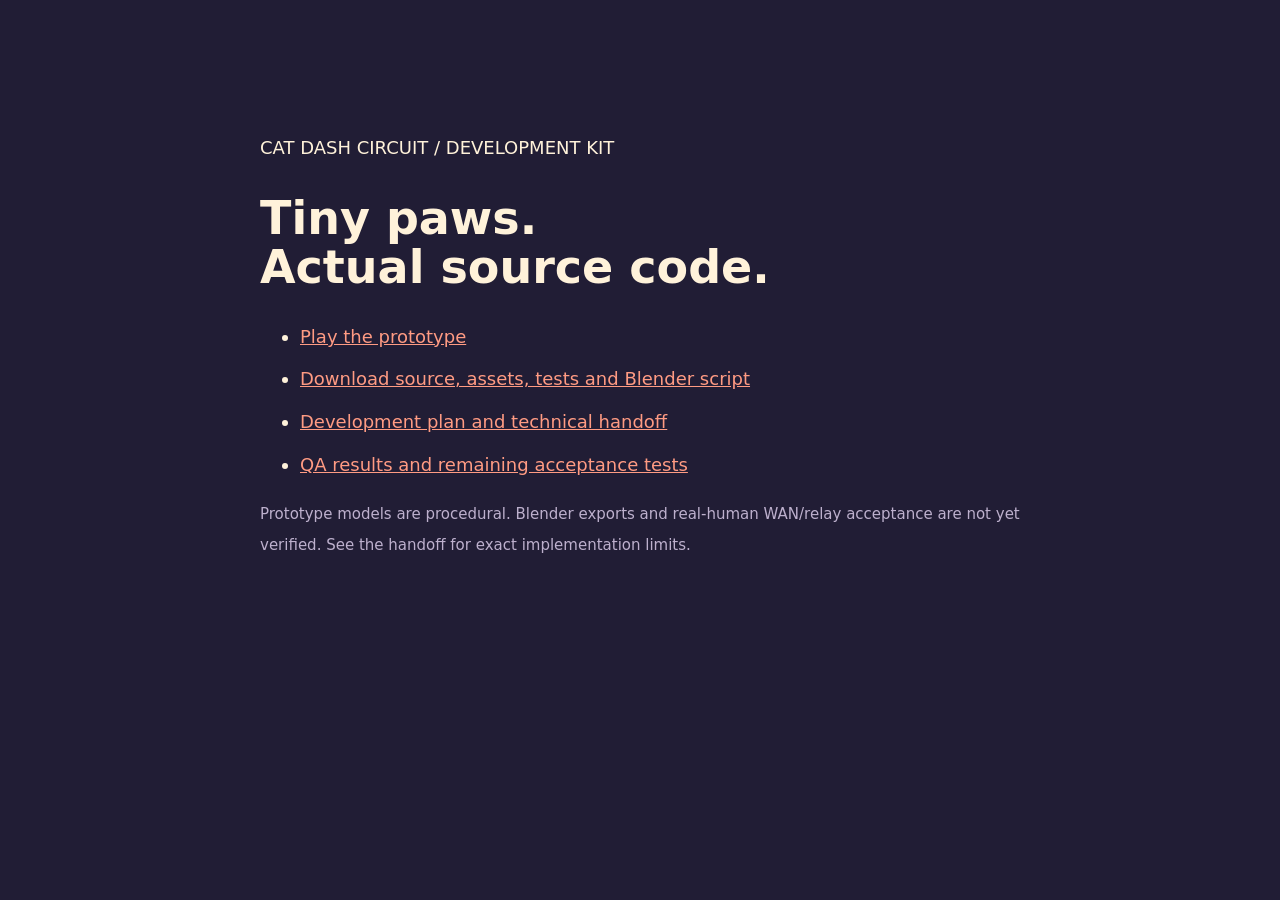
<file: app/public/downloads.html>
<!doctype html><html lang="en"><meta charset="utf-8"><meta name="viewport" content="width=device-width,initial-scale=1"><title>Cat Dash Circuit — Project files</title><style>body{background:#211d35;color:#fff2da;font:18px system-ui;max-width:760px;margin:10vh auto;padding:25px;line-height:1.7}h1{font-size:46px;line-height:1.05}a{color:#ff9b83}li{margin:12px 0}small{color:#bdb0cd}</style><p>CAT DASH CIRCUIT / DEVELOPMENT KIT</p><h1>Tiny paws.<br>Actual source code.</h1><ul><li><a href="/">Play the prototype</a></li><li><a href="/cat-dash-circuit-source.zip" download>Download source, assets, tests and Blender script</a></li><li><a href="/docs/DEVELOPMENT.md">Development plan and technical handoff</a></li><li><a href="/docs/QA.md">QA results and remaining acceptance tests</a></li></ul><small>Prototype models are procedural. Blender exports and real-human WAN/relay acceptance are not yet verified. See the handoff for exact implementation limits.</small></html>
</file>
